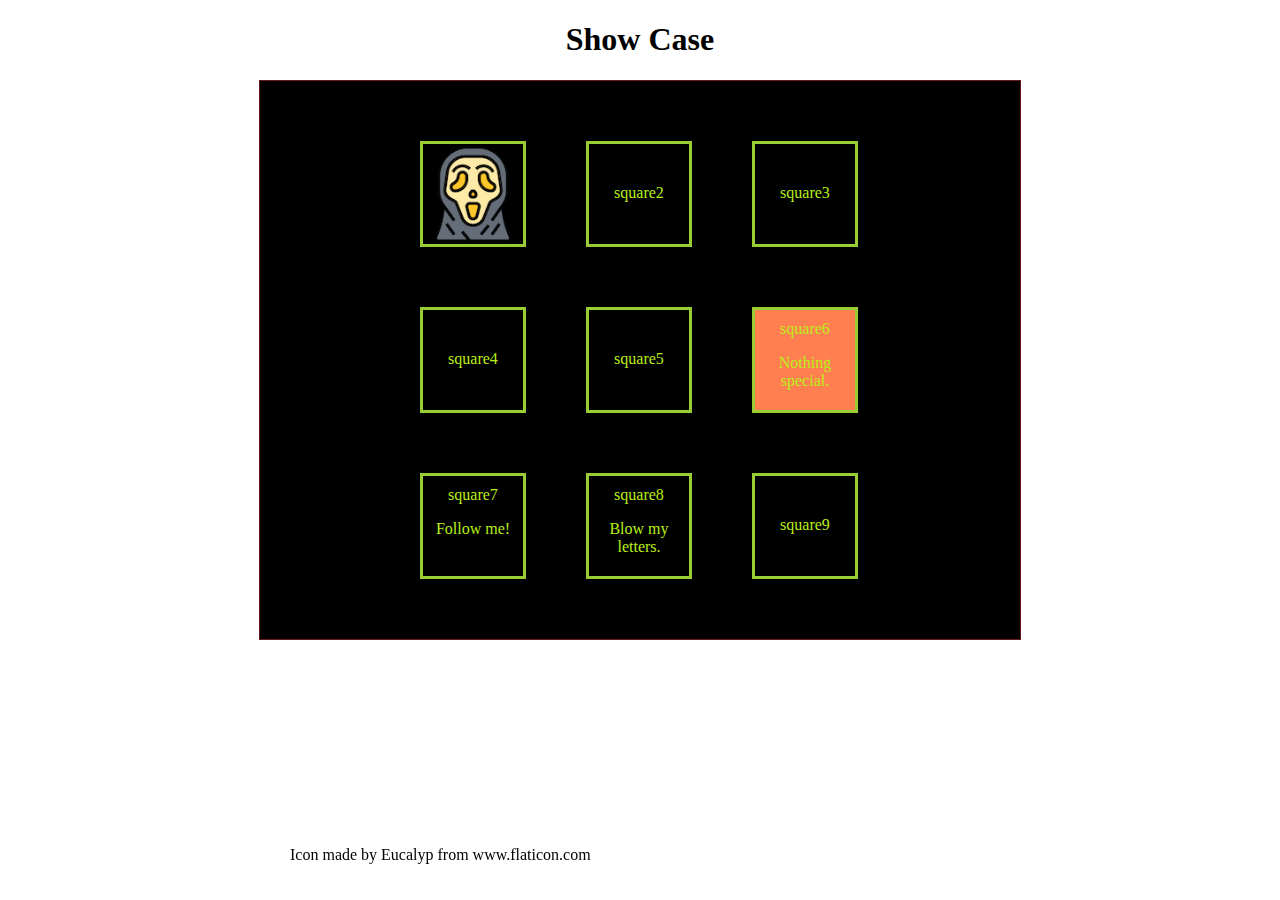
<file: showcase/index.html>
<!DOCTYPE html>
<html lang="en">
<head>
    <meta charset="UTF-8">
    <meta name="viewport" content="width=device-width, initial-scale=1.0">
    <meta http-equiv="X-UA-Compatible" content="ie=edge">
    <link rel="stylesheet" href="style.css">
    <title>Document</title>
</head>
<body>
    <h1>Show Case</h1>
    <div class="showcase">
        <div class="squares">
            <div class="square s1">
            <img src="images/halloween.png" alt="">
        </div>
        <div class="square s2">
            <p>square2</p>
        </div>
        <div class="square s3">
            <p>square3</p>
        </div>
        <div class="clear"></div>
        <div class="square s4">
            <p>square4</p>
        </div>
        <div class="square s5">
            <p>square5</p>
        </div>

        </div>
        <div class="squares">
                <div class="square s6">
                <p>square6</p>
                <p>Nothing special.</p>
            </div>
            <div class="clear"></div>
            <div class="square s7">
                <p>square7</p>
                <p>Follow me!</p>
            </div>
            <div class="square s8">
                <p>square8</p>
                <p>Blow my letters.</p>
            </div>
            <div class="square s9">
                <p>square9</p>
            </div>
            <div class="clear"></div>
    </div>

    <footer>
        <div class="copyRight">
            <p>Icon made by Eucalyp from www.flaticon.com</p>
        </div>
    </footer>
    
</body>
</html>
</file>
<file: showcase/style.css>
/* Use CSS to color the <div> elements with different colours (you can pick a color palette from here https://www.w3schools.com/colors/colors_palettes.asp)
*/

/* Use CSS to define the heights and width of your <div> elements accordingly. */
/* Use CSS to style borders around your <div> elements as you like. */



h1 {
    text-align: center;
}
.showcase {
    width: 700px;
    padding: 30px;
    margin: 0 auto;
    border: 1px solid rgb(101, 24, 24);
    background-color: rgb(0, 0, 0);
}
.squares {
    width: 500px;
    margin: 0 auto;
} 
.square {
    color: rgb(185, 238, 25);
    text-align: center;
    width: 100px;
    height: 100px;
    background-color: black;
    float: left;
    margin: 30px;
    border: 3px solid yellowgreen;
}
/* Use CSS to change mouse cursor to ‘pointer’ on hovering <div> squares. */
/* Use CSS to add hover effects to your <div> squares. */
.square:hover {
    cursor: pointer;
    background-color: rgb(249, 249, 6);
}
.clear{
    clear: both;
}
/* Use CSS to move your first square along the X-axis for 50px on hover. */
.s1 img{
    width: 100px;
    height: 100px;
    transition: height 1s;
}

.s1 img:hover {
    height: 150px;
}
/* Use CSS to double the scale of your second square on hover. */
.s2 {
    transition: width 1s,height 1s;
}
.s2:hover{
    width: 200px;
    height: 200px;
    background-image: url("images/dracula\ \(1\).png");
}
/* Use CSS to rotate your third square along the X-axis for 180deg on hover.  */
.s3 {
    transition-duration: 1s;
    
}
p{
    margin-top: 40px;
}
.s3:hover{
    background-image: url("images/ghost.png") ;
    background-repeat:no-repeat;
    background-position-x: center;
    transform: rotateX(180deg);
}
/* Use CSS to rotate your fourth square along the Z-axis for 180deg on hover. */
.s4 {
    transition-duration: 1s;
}
.s4:hover{
    transform: rotateZ(180deg);
}
/* Use CSS to skew your fifth square along the Y-axis for 90deg on hover. */
.s5 {
    transition-duration: 1s;
}
.s5:hover {
    transform:skewY(90deg)
}
/* Use CSS to change the color of your sixth square from a warm color to a cold color on hover (duration: 1s). */
.s6 {
    background-color: coral;
    transition-duration: 1s;
}
.s6:hover{
    background-color: rgb(141, 240, 240);
}
/* Use CSS to animate your seventh square to move from 20px to 700px along the X axis.  (use @keyframes). */
.s7 {
   position: relative;
   
   
}
.s7:hover{
    color: black;
    animation-name: example;
    animation-duration: 4s;
}
@keyframes example {
    from {left:2px;}
    to {left: 1000px;
    }
  }

/* Do whatever you like with the last 2 squares. */ 
.s6 p,.s7 p,.s8 p{
    margin-top: 10px;
}
.s8:hover{
    animation-name: example1;
    animation-duration: 4s;
}
@keyframes example1 {
    from {letter-spacing:20px;}
    to {letter-spacing: 700px;
    }
  }

.s9:hover{
    animation-name: example2;
    animation-duration: 4s;
}
@keyframes example2 {
    0%   {background-color: black;}
    20%  {background-color: pink;}
    50% {background-color: aquamarine;}
    75%   {background-color: yellow;}
    100%  {background-color: black;}
    }

footer{
    color: black;
    position: fixed;
    bottom: 20px;
}
</file>
